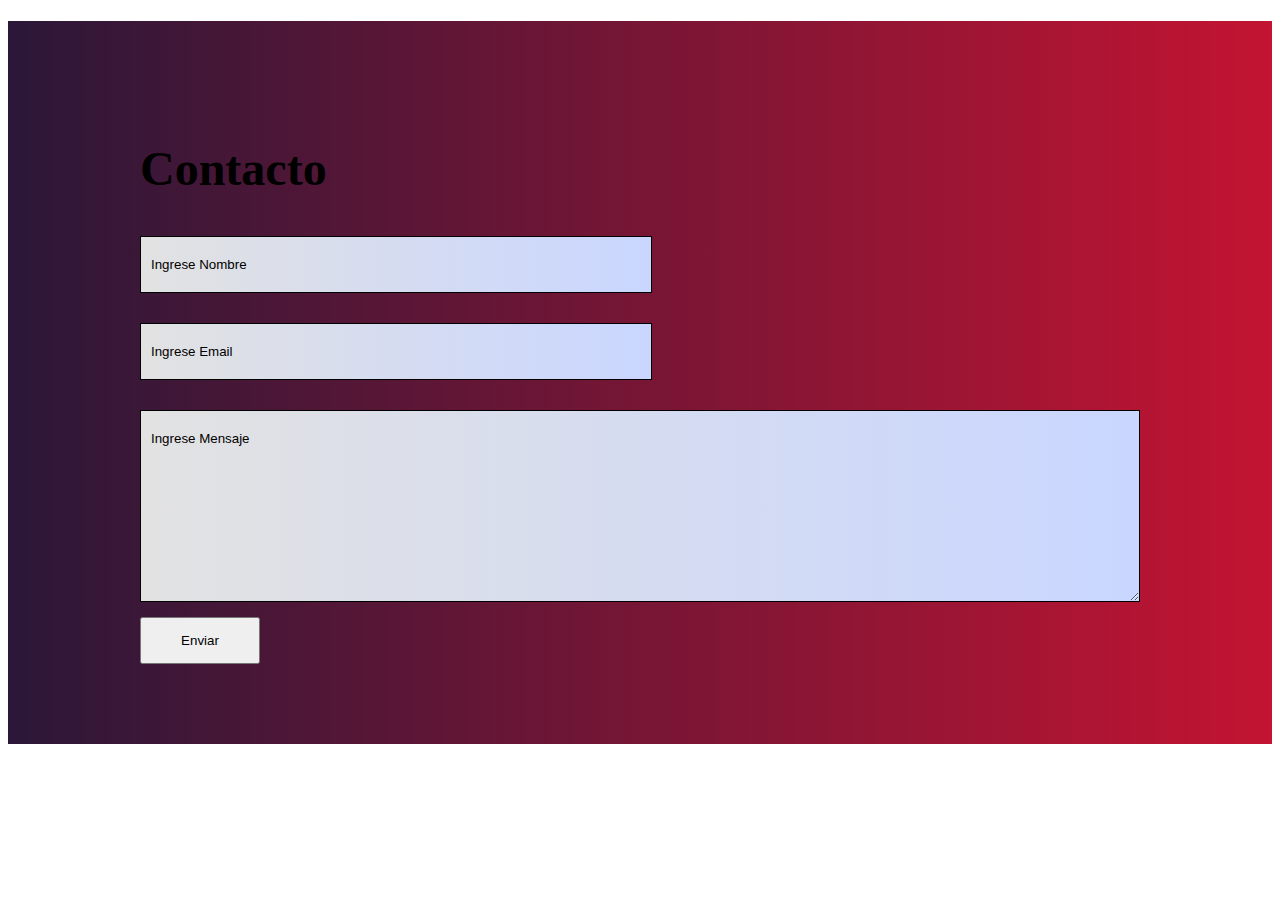
<file: contacto.html>
<!DOCTYPE html>
<html lang="en">
<head>
    <meta charset="UTF-8">
    <meta name="viewport" content="width=device-width, initial-scale=1.0">
    <h1><title>Contacto</title>
    <link rel="stylesheet" href="css/contacto.css">
</head>
<body>
    <section class="contacto">
        <div class="contenedor">
            <h2 class="titulo">Contacto</h2>
            <form action="" class="form">
                <input type="text" class="input" name="" id="" placeholder="Ingrese Nombre">
                <input type="email" class="input" name="" id="" placeholder="Ingrese Email">
                <textarea name="" id="" cols="30" rows="10" class="input" placeholder="Ingrese Mensaje"></textarea>
                <input type="submit" value="Enviar" class="main_input main_input--send">
            </form>
        </div>
    </section>
</body>
</html>
</file>
<file: css/contacto.css>
.contacto{
    background: #eb687e;
    background: -webkit-linear-gradient(to right, #240b36, #c31432);
    background: linear-gradient(to right, #2b1738, #c31432);
}
.contenedor,
.wave.contenedor{
    width: 80%;
    max-width: 1000px;
    overflow: hidden;
    margin: auto;
    padding: 0 0 80px 0;
}
.contenedor{
    padding: 80px 0;
}
.form{
    display: flex;
    flex-wrap: wrap;
    justify-content: space-between;
}
.input{
    background: transparent;
    border: 0;
    color: black;
    outline: none;
    border: 1px solid black;
    padding: 20px 10px;
    background: #C9D6FF; 
    background: -webkit-linear-gradient(to right, #E2E2E2, #C9D6FF);  /* Chrome 10-25, Safari 5.1-6 */
    background: linear-gradient(to right, #E2E2E2, #C9D6FF); /* W3C, IE 10+/ Edge, Firefox 16+, Chrome 26+, Opera 12+, Safari 7+ */
    display: grid;
    justify-items: center;
    gap: 1.5em;

}
.input::placeholder{
    color: black;
    font-family: 'Raleway', sans-serif;
}
input[type="text"],
input[type="email"]{
    display: inline-block;
    width: 49%;
    margin-bottom: 30px;
}
.form textarea{
    width: 100%;
    margin-bottom: 15px;
}
input[type="submit"]{
    width: 120px;
    text-align: center;
    padding: 14px 0;
}
</file>
